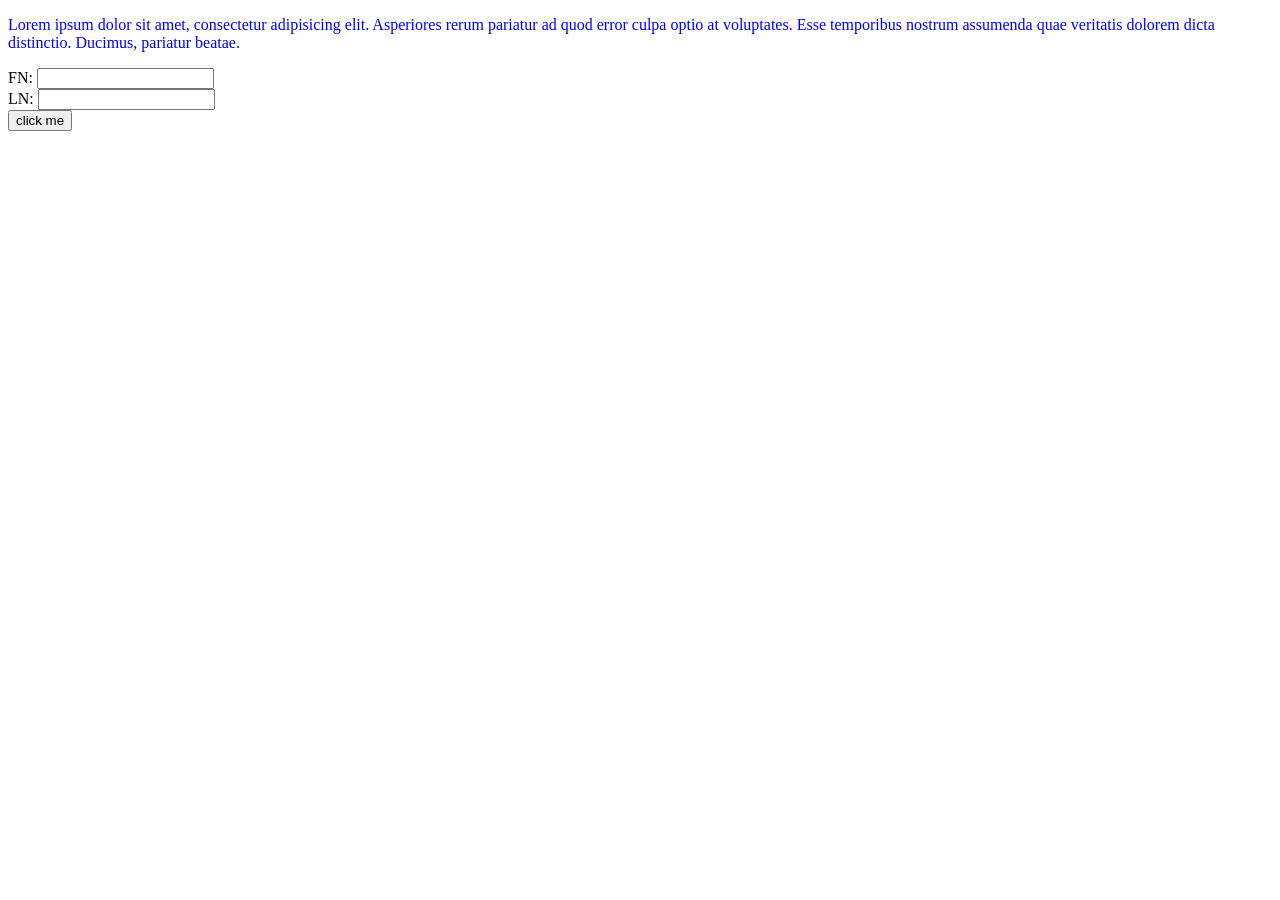
<file: fsd/t2/Express/fsd_1/frontend/index.html>
<!DOCTYPE html>
<html lang="en">
<head>
    <meta charset="UTF-8">
    <meta name="viewport" content="width=device-width, initial-scale=1.0">
    <title>Document</title>

    <link rel="stylesheet" href="style.css">
    <!-- <script src="script.js"></script> -->
</head>
<body>
    <p class="lj_p">Lorem ipsum dolor sit amet, consectetur adipisicing elit. Asperiores rerum pariatur ad quod error culpa optio at voluptates. Esse temporibus nostrum assumenda quae veritatis dolorem dicta distinctio. Ducimus, pariatur beatae.</p>


    
    <form action="/process_get" method="get">
        FN: <input type="text" name="fn"><br>
        LN: <input type="text" name="ln"><br>
        <input type="submit" value="click me">
    </form>
</body>
</html>
</file>
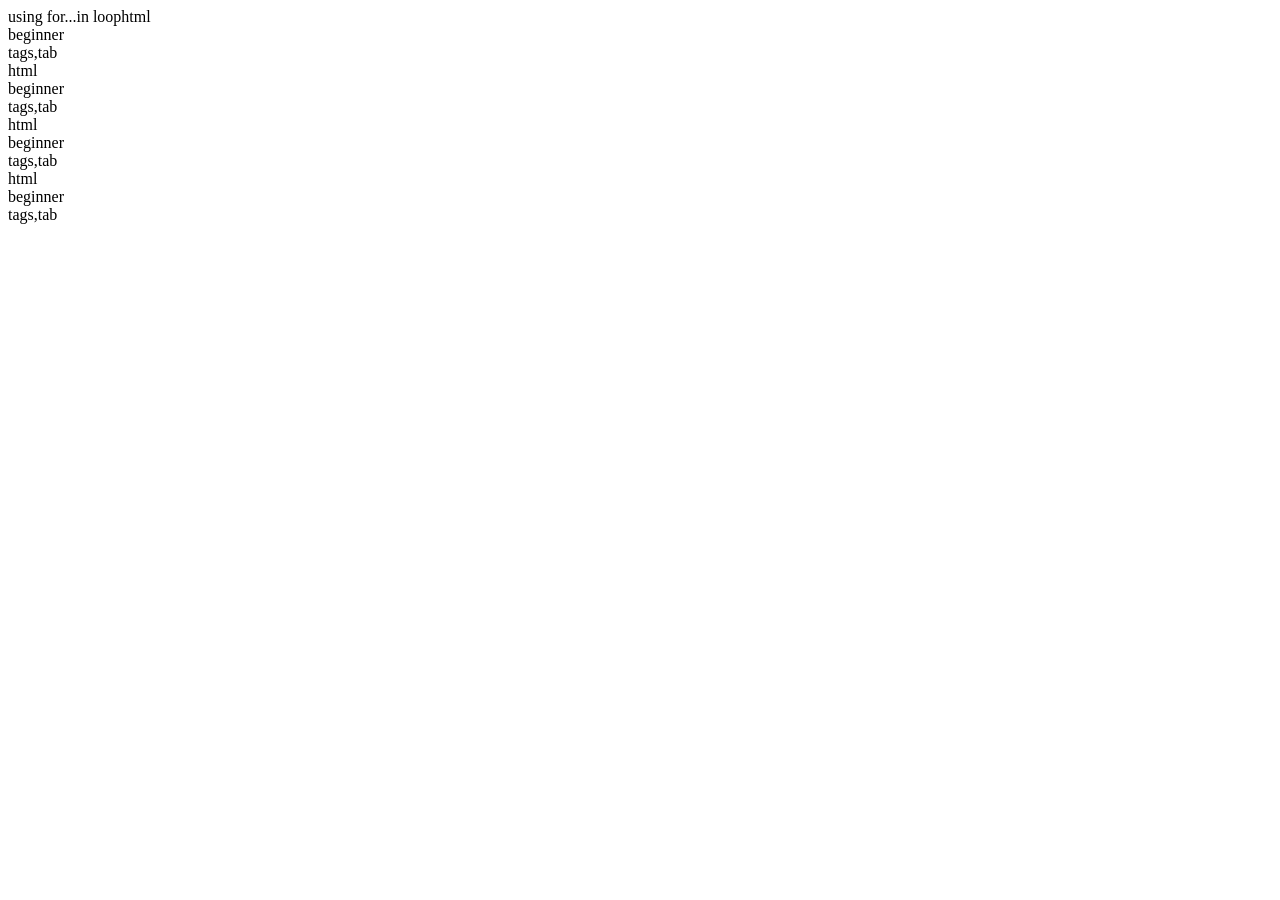
<file: fsd/t1/lec_2.html>
<!DOCTYPE html>
<html lang="en">
<head>
    <meta charset="UTF-8">
    <meta name="viewport" content="width=device-width, initial-scale=1.0">
    <title>Document</title>

    <script>
        const sub = {
            "fsd" : [
                {
                    "topic" : "html",
                    "course" : "beginner",
                    "content" : ["tags" , "tab"]
                },

                {
                    "topic" : "html",
                    "course" : "beginner",
                    "content" : ["tags" , "tab"]
                },

                {
                    "topic" : "html",
                    "course" : "beginner",
                    "content" : ["tags" , "tab"]
                },

                {
                    "topic" : "html",
                    "course" : "beginner",
                    "content" : ["tags" , "tab"]
                }
            ]
        }

        document.write("using for...in loop")

        
        for(x in sub.fsd) {
            for(y in sub.fsd[x]) {
                document.write(sub.fsd[x][y] + "<br>")
            }
        }

        // for (x1 of sub.fsd) {
        //     document.write(x1.topic + "<br>")
        //     document.write(x1.course)
        //     document.write(x1.content)
        // }
    </script>
</head>
<body>
    
</body>
</html>
</file>
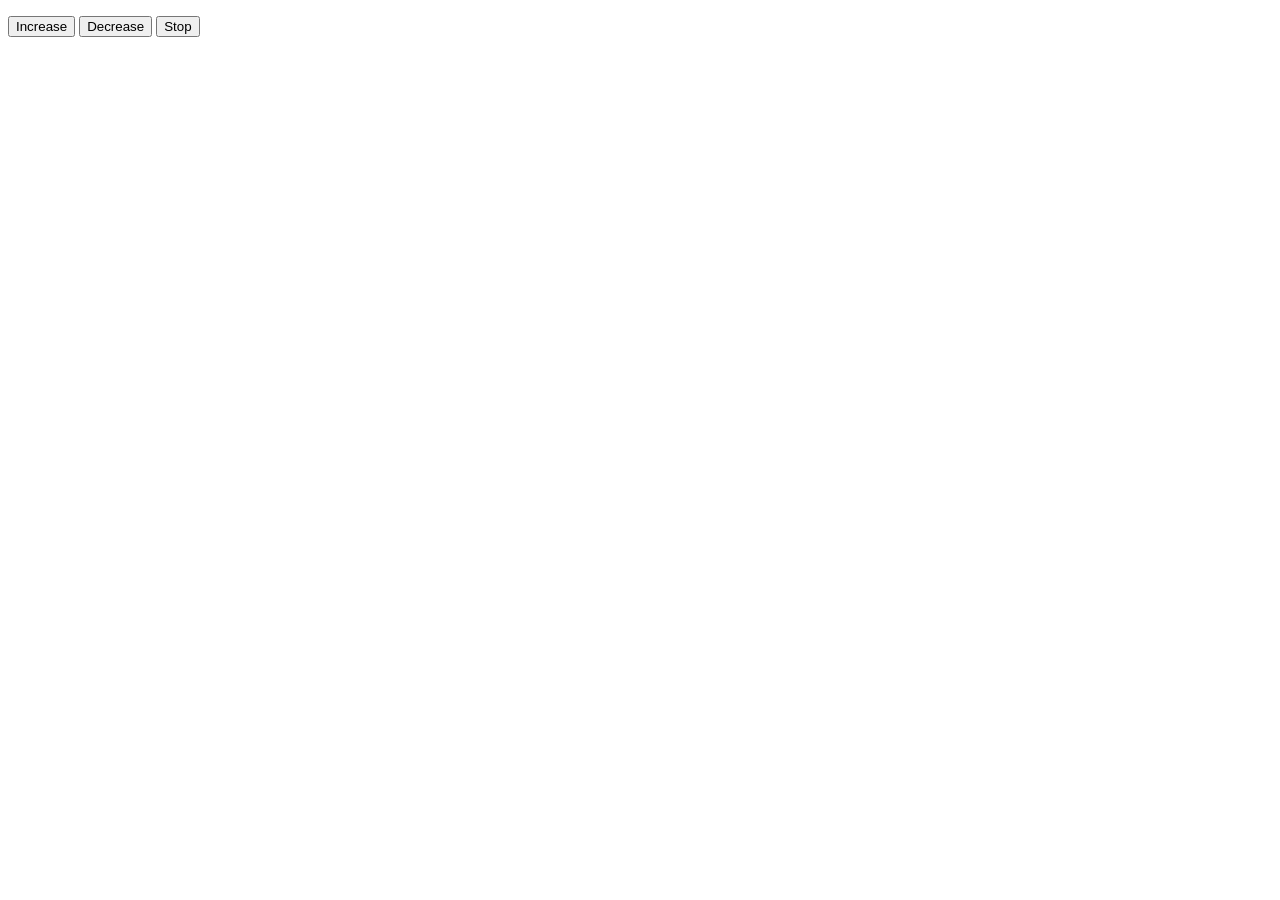
<file: fsd/t1/lec_3(6).html>
<!DOCTYPE html>
<html lang="en">
<head>
<meta charset="UTF-8">
<meta name="viewport" content="width=device-width, initial-scale=1.0">
<title>Document</title>
</head>
<body>

<p id="p1"></p>
<p id="p2"></p>

<button onclick="fun1()">Increase</button>
<button onclick="fun2()">Decrease</button>
<button onclick="stop()">Stop</button>

<script>

font = 15
font1 = 50
test = null

function fun(font) {
    p1.style.fontSize = font + "px"
    p1.style.color = "red"
    p1.innerHTML = "Hello World"
}

function fun1() {

    test = setInterval(
        function() {
            if(font <= 200) {
                fun(font++)
            }
        }, 10
    )

}

function fun2() {

    test = setInterval(
        function() {
            if(font1 >= 15) {
                fun(font1--)
            }
        }, 100
    )

}

function stop() {
    clearInterval(test)
}

</script>

</body>
</html>
</file>
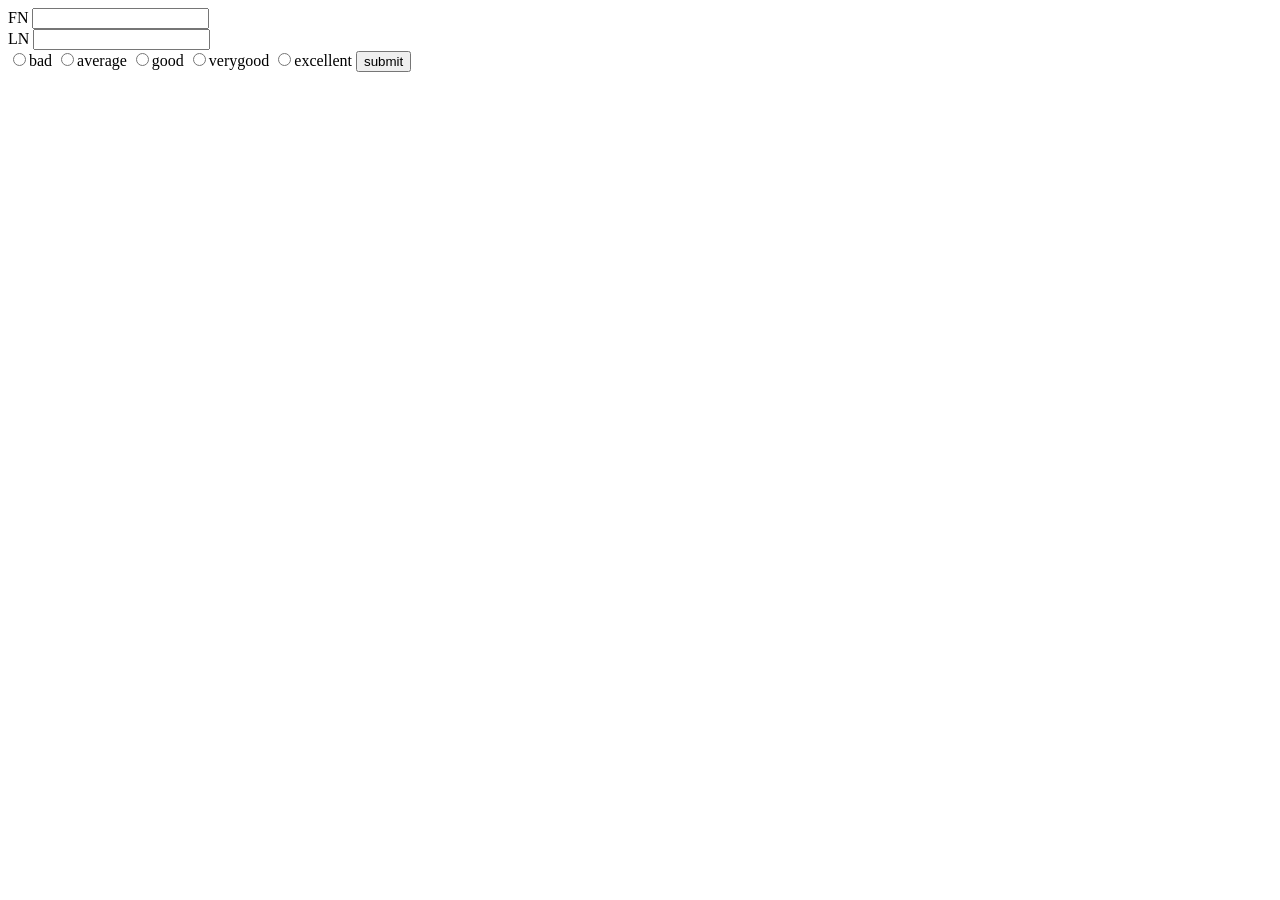
<file: fsd/t2/Express/cookies/form.html>
<!DOCTYPE html>
<html lang="en">
<head>
    <meta charset="UTF-8">
    <meta name="viewport" content="width=device-width, initial-scale=1.0">
    <title>Document</title>
</head>
<body>
    <form action="/next" method="post">
        FN <input type="text" name="first_name"><br>
        LN <input type="text" name="last_name"><br>

        <input type="radio" id="bad" name="review" value="bad">bad
        <input type="radio" id="average" name="review" value="average">average
        <input type="radio" id="good" name="review" value="good">good
        <input type="radio" id="very good" name="review" value="very good">verygood
        <input type="radio" id="excellent" name="review" value="excellent">excellent

        <input type="submit" value="submit">
    </form>
</body>
</html>
</file>
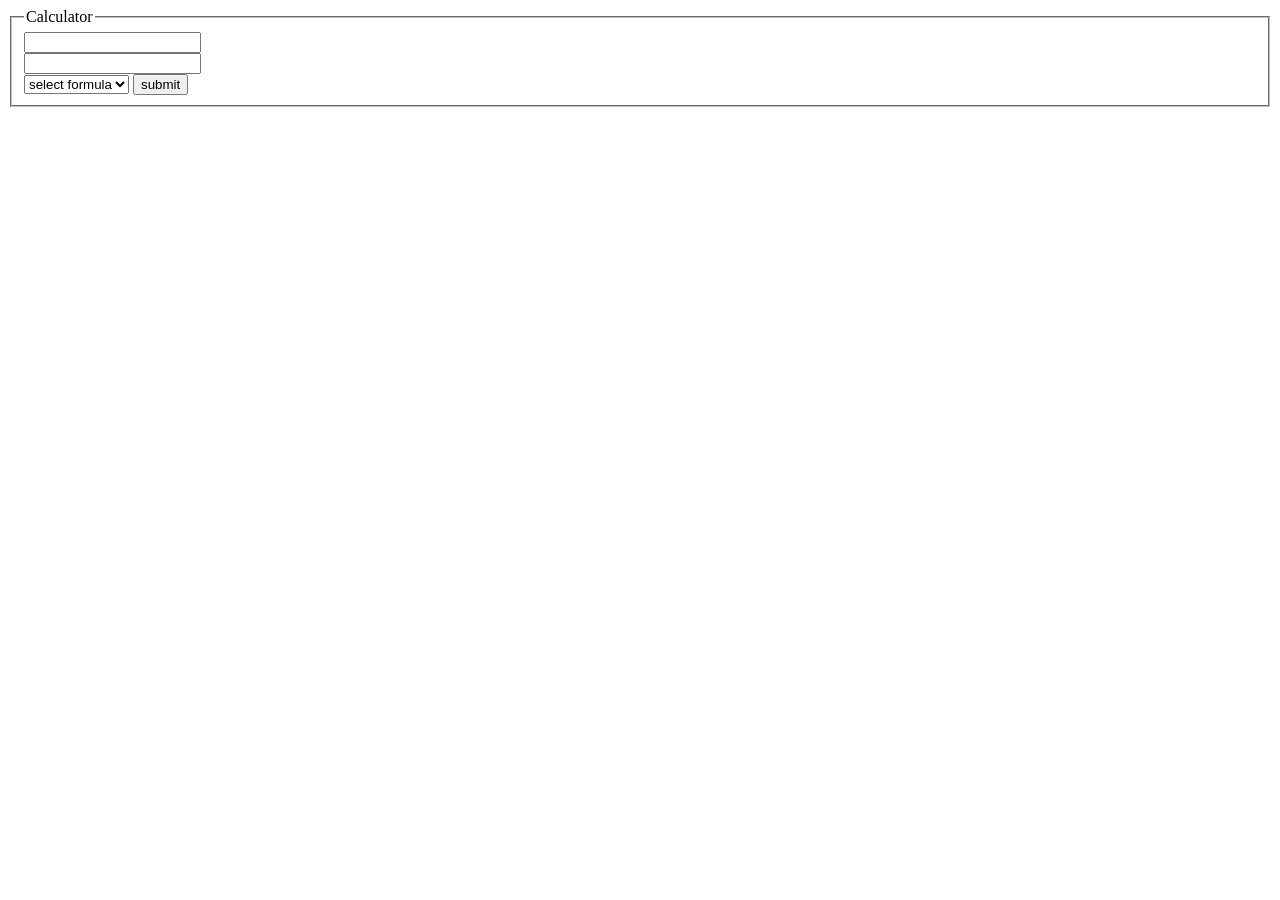
<file: fsd/t2/Express/fsd_1/frontend/calc.html>
<!DOCTYPE html>
<html lang="en">
<head>
    <meta charset="UTF-8">
    <meta name="viewport" content="width=device-width, initial-scale=1.0">
    <title>Document</title>
</head>
<body>
    <form action="/calc" method="get">
        <fieldset>
            <legend>Calculator</legend>
            <input type="number" name="n1"><br>
            <input type="number" name="n2"><br>

            <select name="formula">
                <option value="">select formula</option>
                <option value="addition">add</option>
                <option value="subtraction">sub</option>
                <option value="multi">multi</option>
                <option value="div">div</option>
            </select>

            <input type="submit" value="submit">
        </fieldset>
    </form>
</body>
</html>
</file>
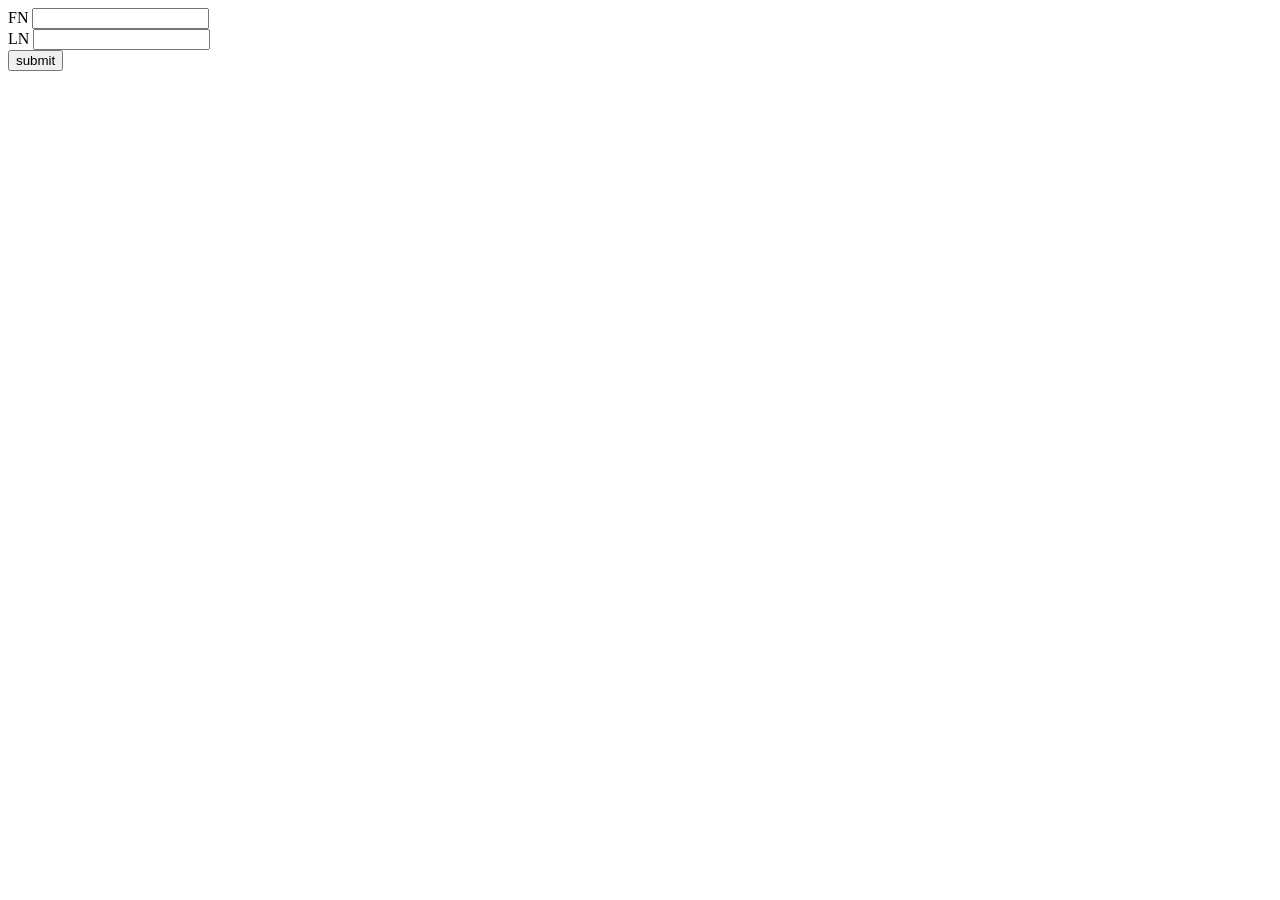
<file: fsd/t2/Express/fsd_1/frontend/empty.html>
<!DOCTYPE html>
<html lang="en">
<head>
    <meta charset="UTF-8">
    <meta name="viewport" content="width=device-width, initial-scale=1.0">
    <title>Document</title>
</head>
<body>
    <form action="/regi" method="post">
        FN <input type="text" name="first_name"><br>
        LN <input type="text" name="last_name"><br>

        <input type="submit" value="submit">
    </form>
</body>
</html>
</file>
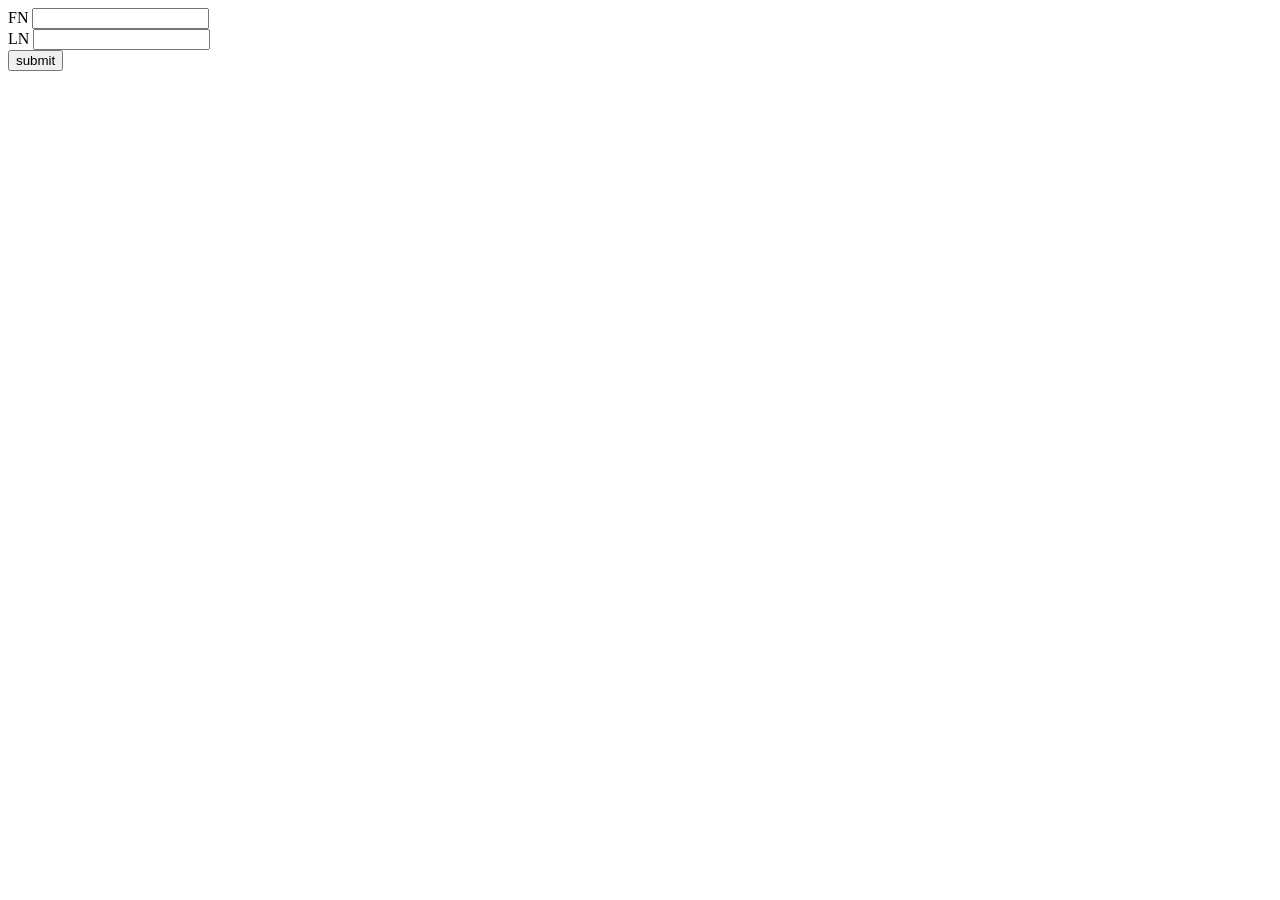
<file: fsd/t2/Express/fsd_1/frontend/p.html>
<!DOCTYPE html>
<html lang="en">
<head>
    <meta charset="UTF-8">
    <meta name="viewport" content="width=device-width, initial-scale=1.0">
    <title>Document</title>
</head>
<body>
    <form action="/process" method="post">
        FN <input type="text" name="first_name"><br>
        LN <input type="text" name="last_name"><br>

        <input type="submit" value="submit">
    </form>
</body>
</html>
</file>
<file: fsd/t2/Express/fsd_1/frontend/style.css>
.lj_p{
    font-size: 100;
    color: blue;
}
</file>
